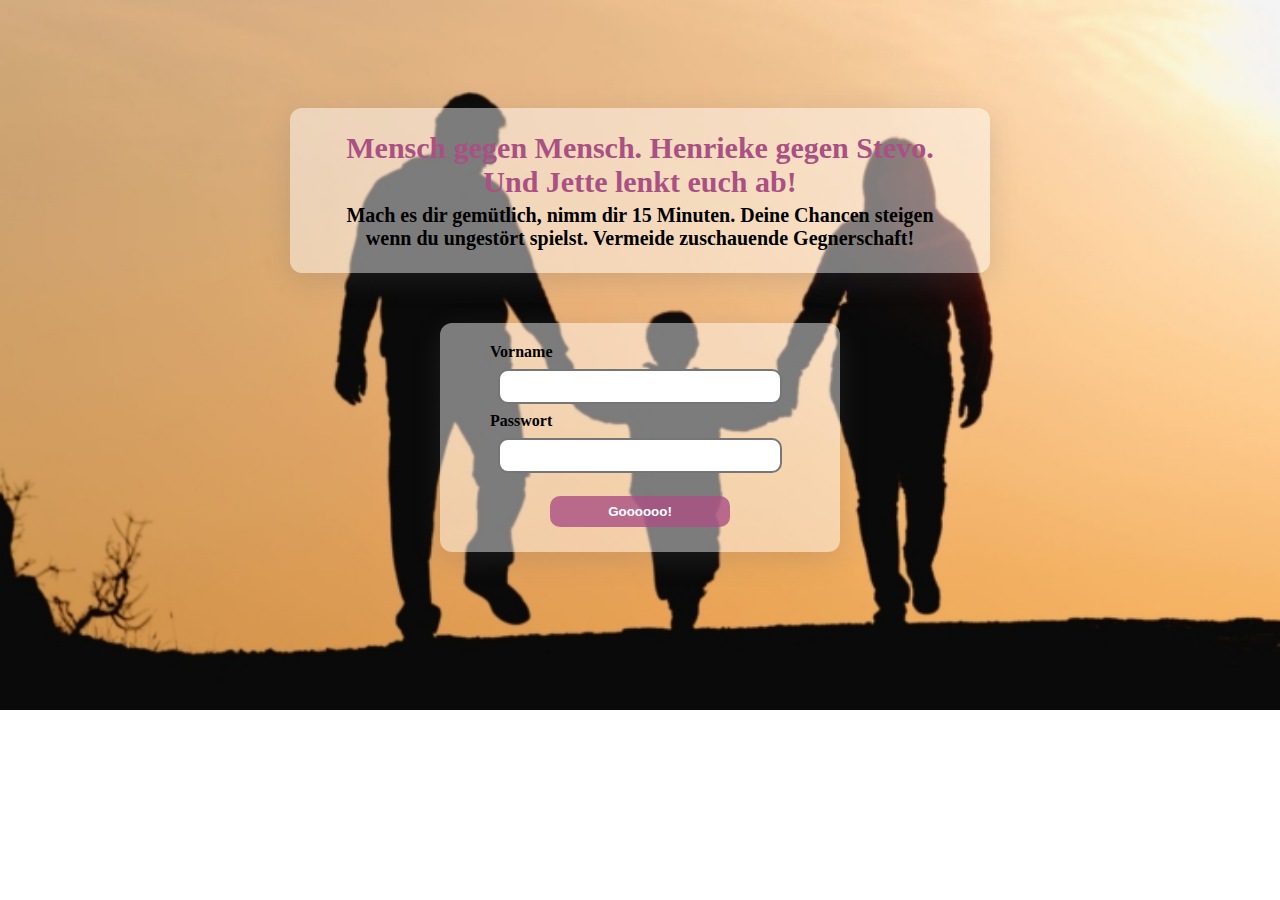
<file: welcome/index.html>
<!DOCTYPE html>
<html lang="en">
<head>
    <meta charset="UTF-8">
    <title> HenSteTe - Spiel des Monats </title>

    <link rel="stylesheet" href="../style.css">
</head>
<body>
<div class="content">
    <div class="transparent-box welcome-box">
        <p class="center-text pink bold big">Mensch gegen Mensch. Henrieke gegen Stevo. Und Jette lenkt euch ab!</p>
        <p class="center-text bold medium small-gap"> Mach es dir gemütlich, nimm dir 15 Minuten. Deine Chancen
            steigen wenn du
            ungestört spielst. Vermeide
            zuschauende Gegnerschaft! </p>
    </div>

    <div class="login-container transparent-box">
        <form action="login.php" class="login-form" method="post">
            <label for="name" class=" bold">Vorname</label><input type="text" id="name" class="name" name="name">
            <label for="password" class="bold">Passwort</label><input type="password" id="password" class="password" name="password">
            <button class="bg-pink white bold" type="submit" name="start"> Goooooo!</button>
        </form>
    </div>
</div>

</body>
</html>
</file>
<file: style.css>
body {
    background-image: url('welcome/hintergrund.jpg');
    background-repeat: no-repeat;
    background-size: cover;
}

p {
    margin-block-start: 3px;
    margin-block-end: 3px;
}

.content {
    width: 80%;
    margin: auto;
    padding: 100px;
}

.welcome-box {
    width: 600px;
    margin: auto;
}

.login-container {
    margin: 50px auto;
    width: 300px;
}

.center-text {
    text-align: center;
}

.login-form {
    display: flex;
    justify-content: center;
    flex-direction: column;
}

.login-form > input {
    padding: 8px;
    border-radius: 10px;
    margin: 8px;
    border-style: solid;
}

button {
    padding: 8px;
    border-radius: 10px;
    border: none;
    margin: 15px 60px 5px;
}

button:hover {
    background-color: #aa5083ff;
}

.bg-pink {
    background-color: #aa5083cc;
}

.green{
    color: #04AA6D;
}

.pink {
    color: #aa5083;
}

.white {
    color: white;
}

.bold {
    font-weight: 600;
}

.big {
    font-size: 30px;
}

.medium {
    font-size: 20px;
}

.transparent-box {
    background-color: #fefefe77;
    border-radius: 12px;
    padding: 20px 50px;
    box-shadow: rgba(100, 100, 111, 0.2) 0px 7px 29px 0px;
}

.small-gap {
    margin-top: 5px;
}
</file>
